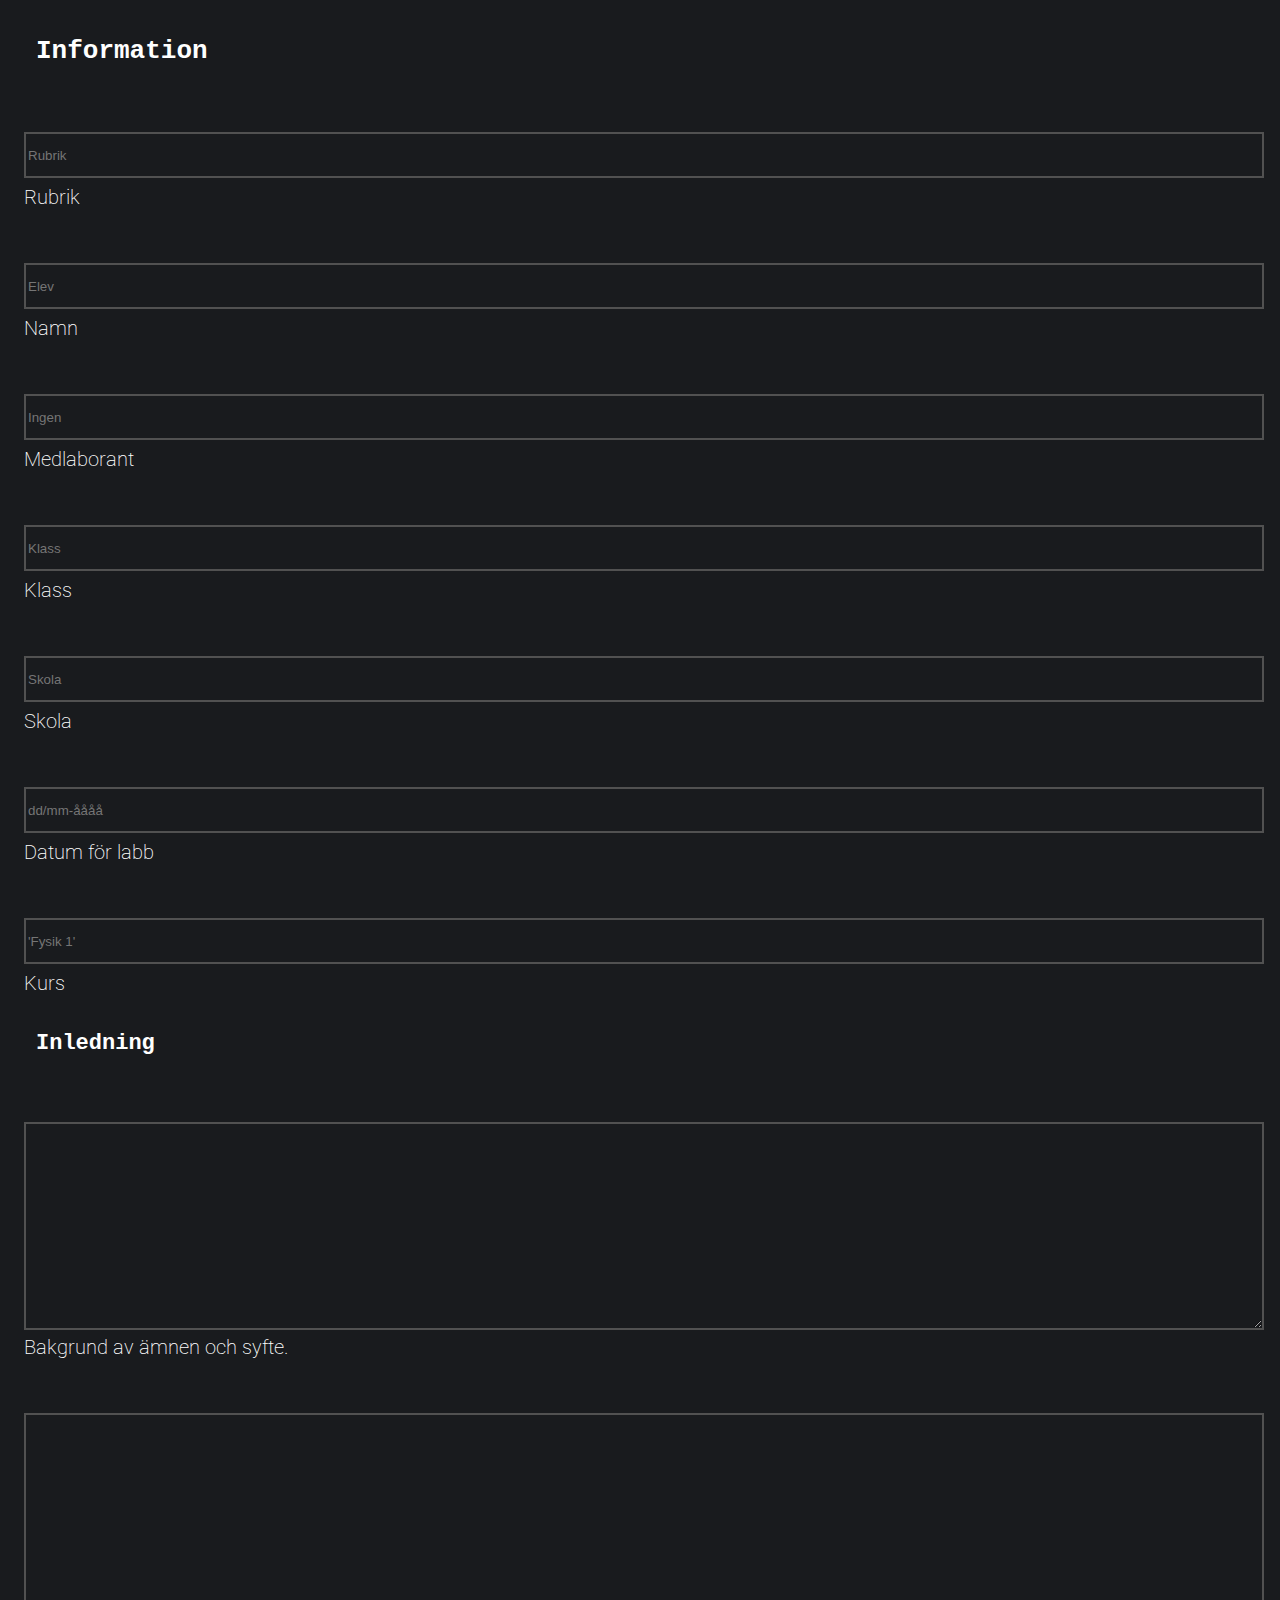
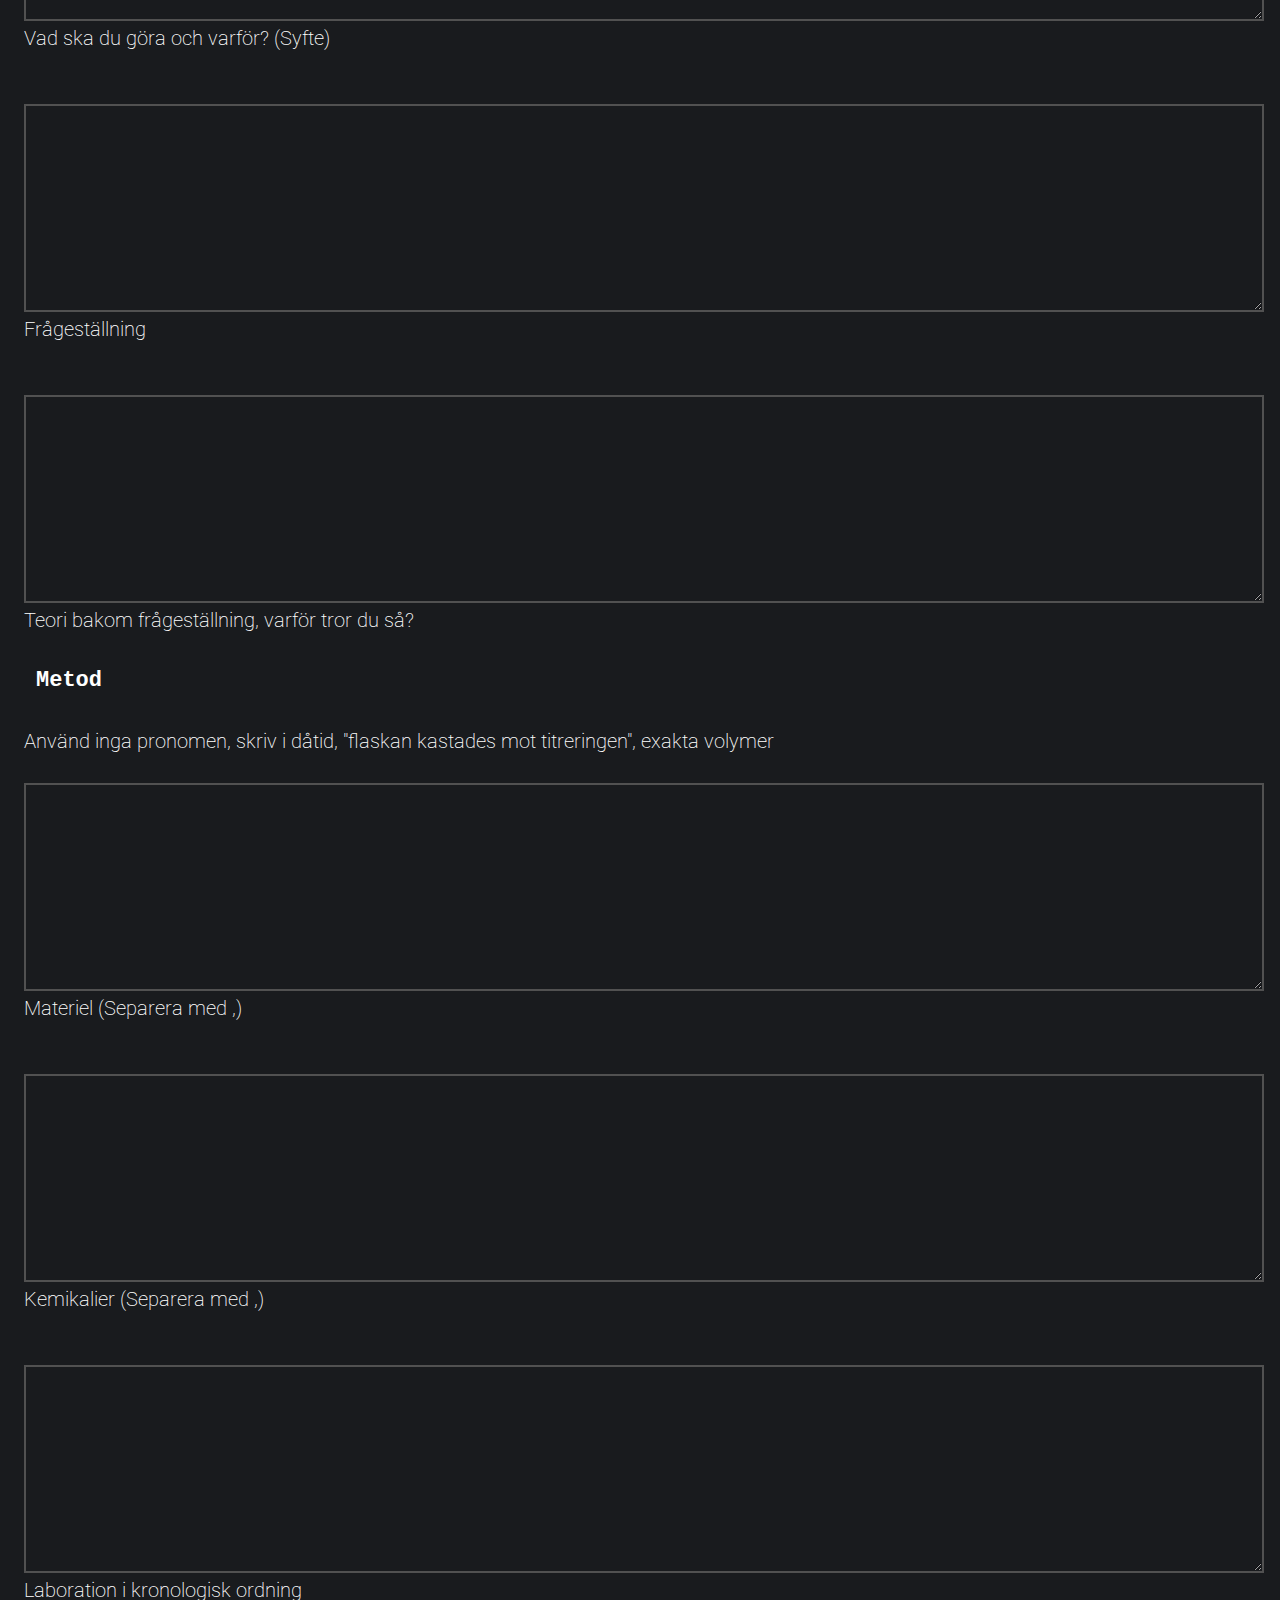
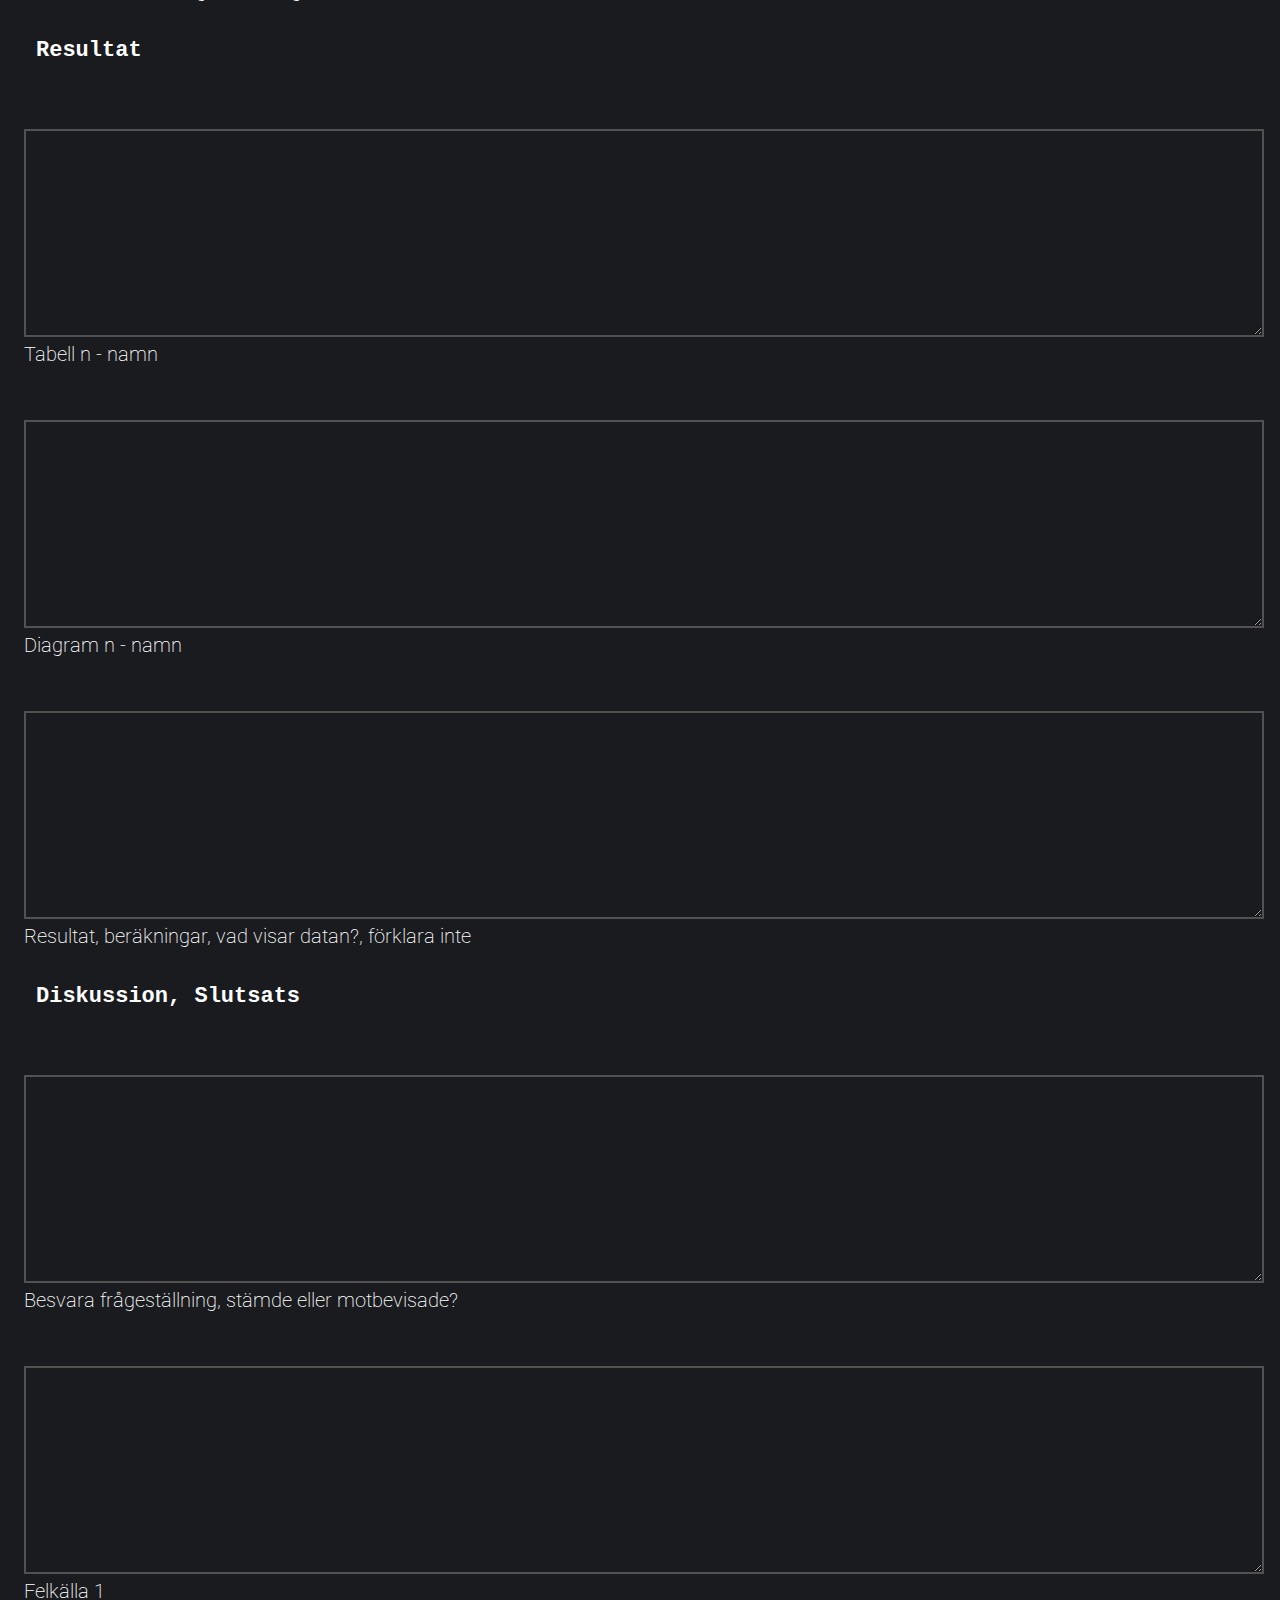
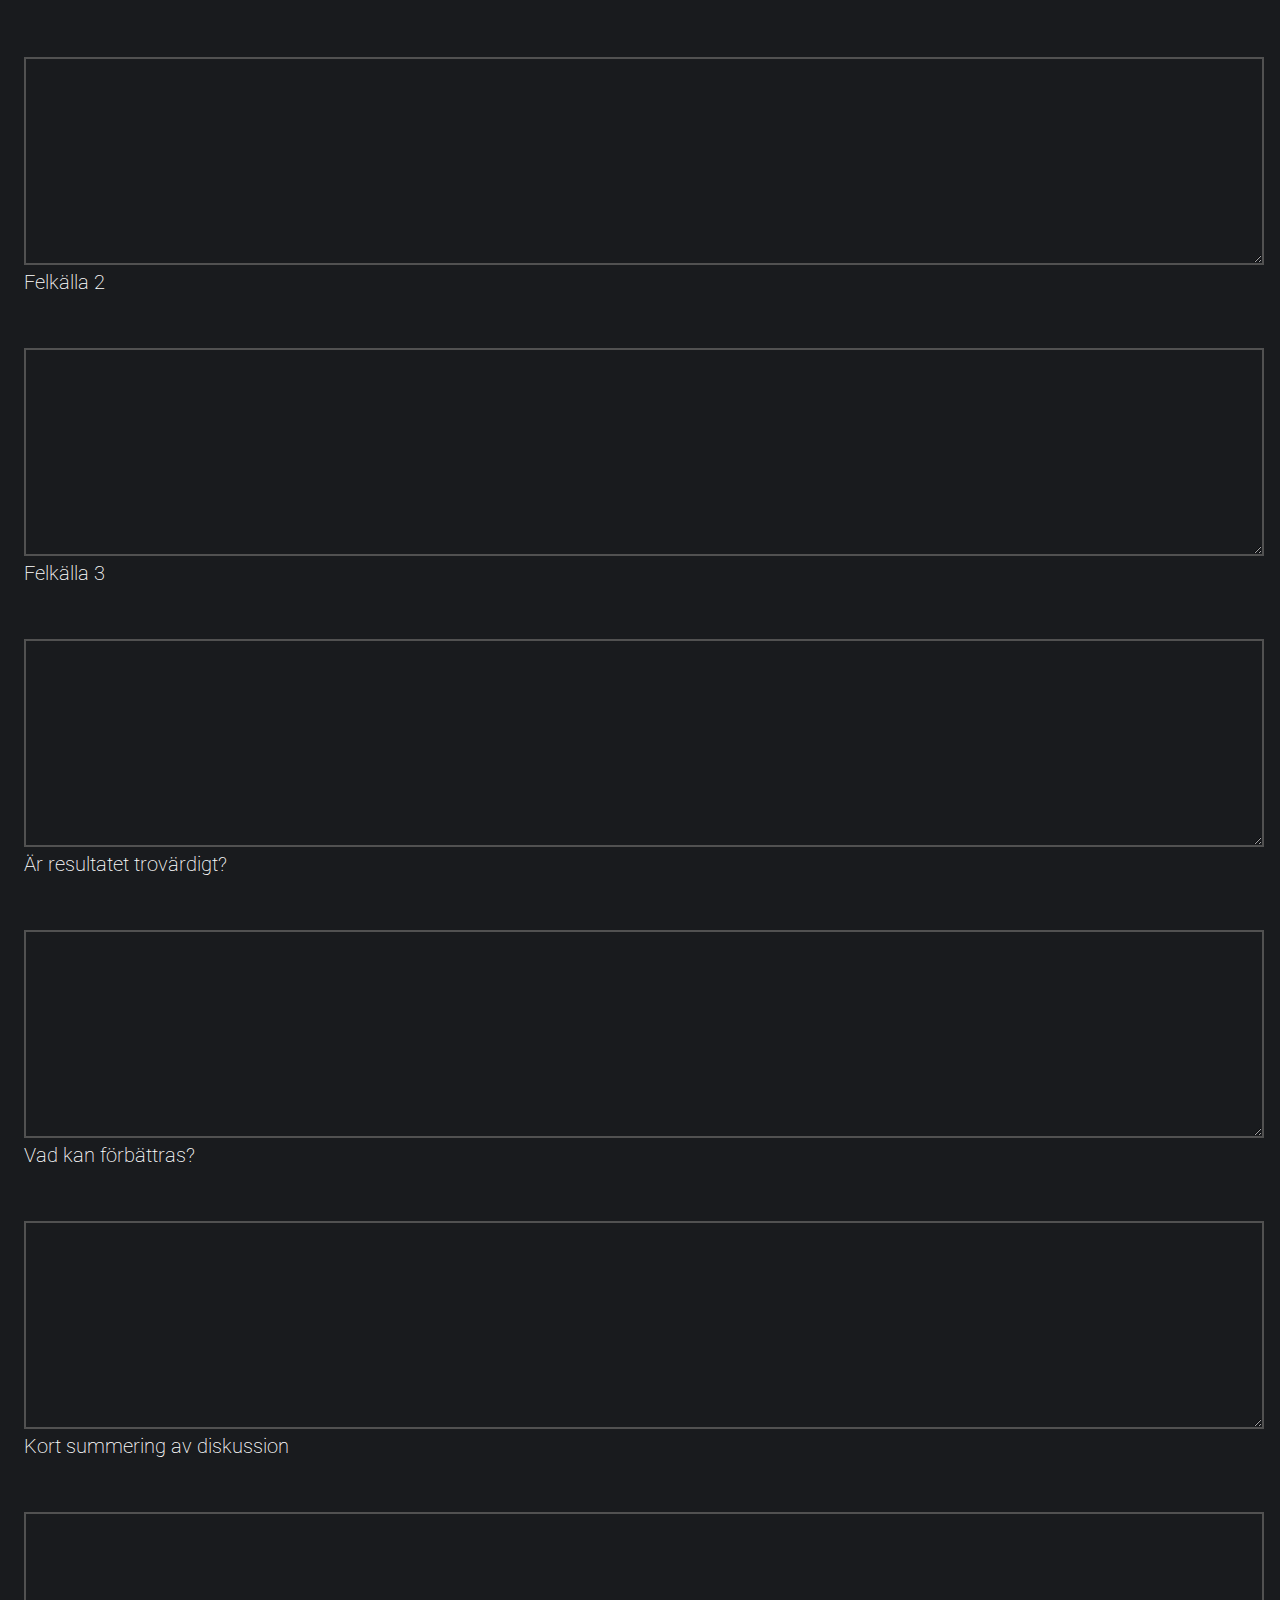
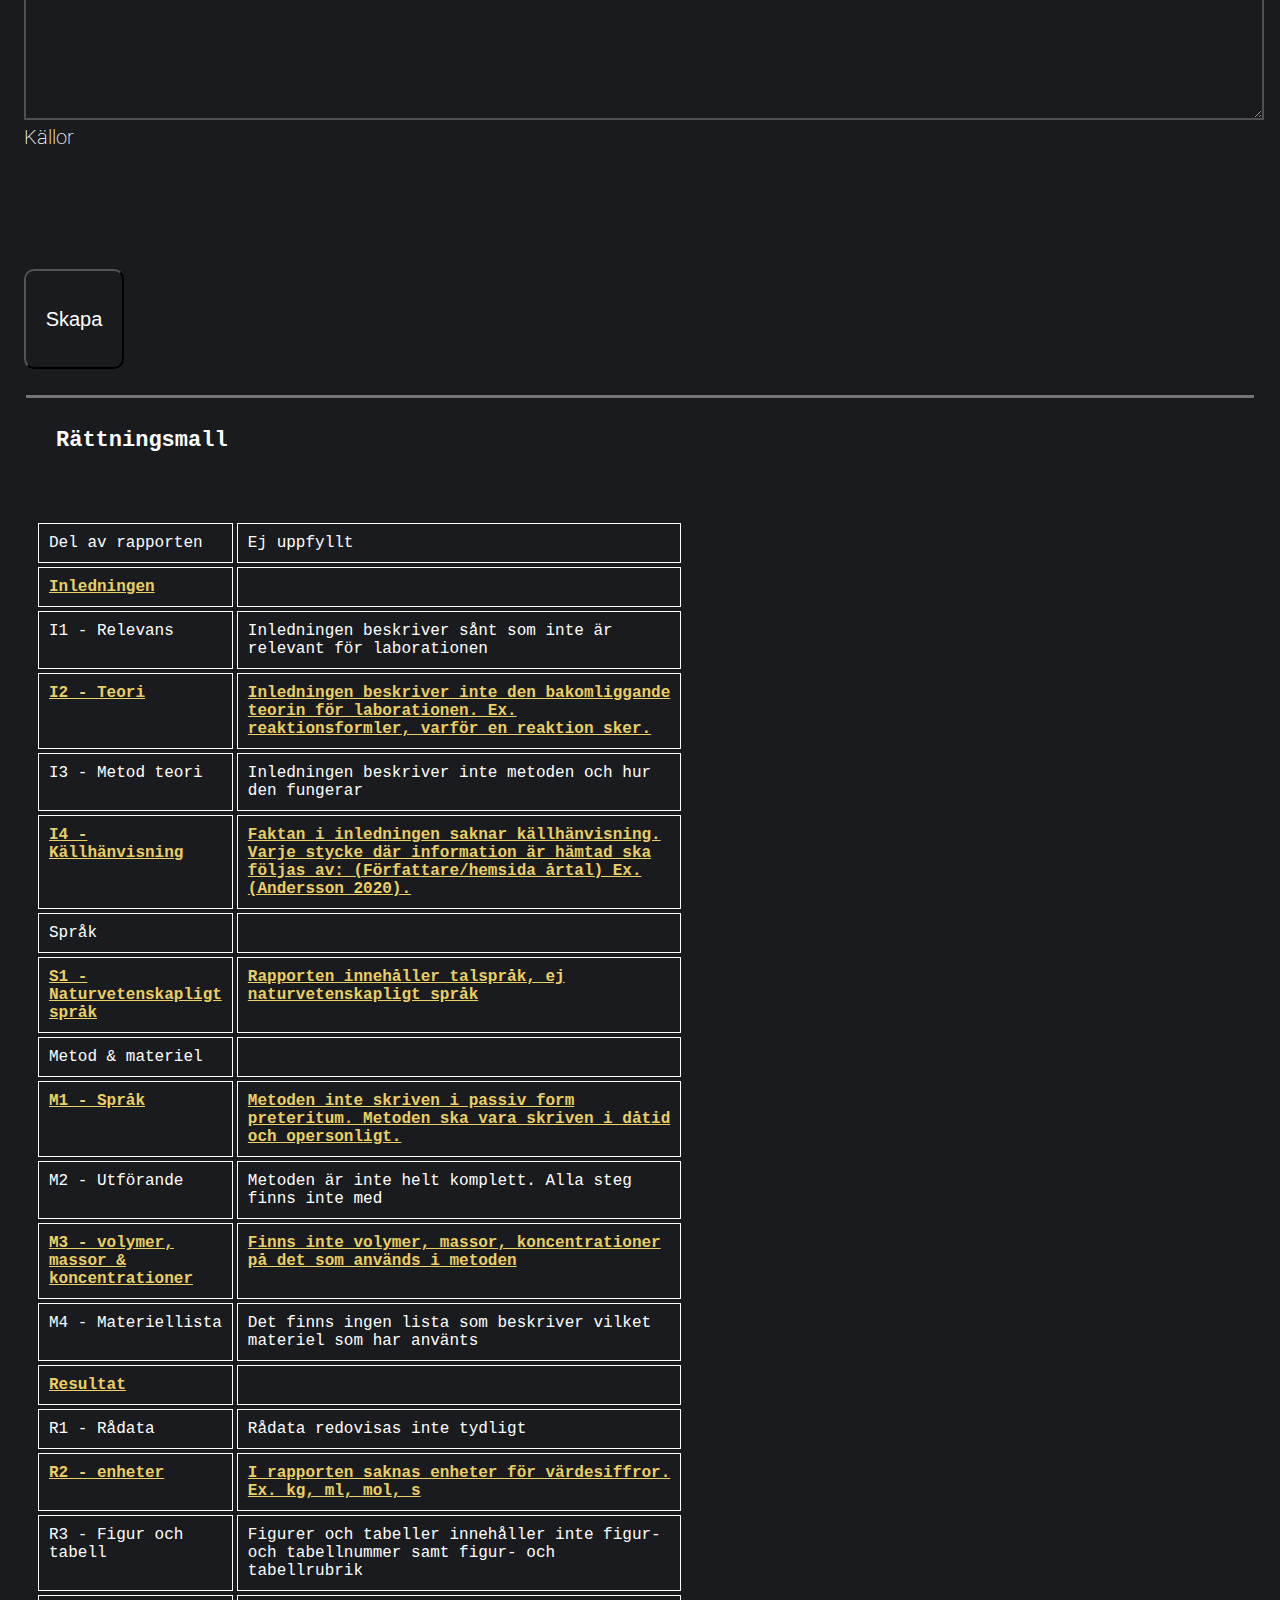
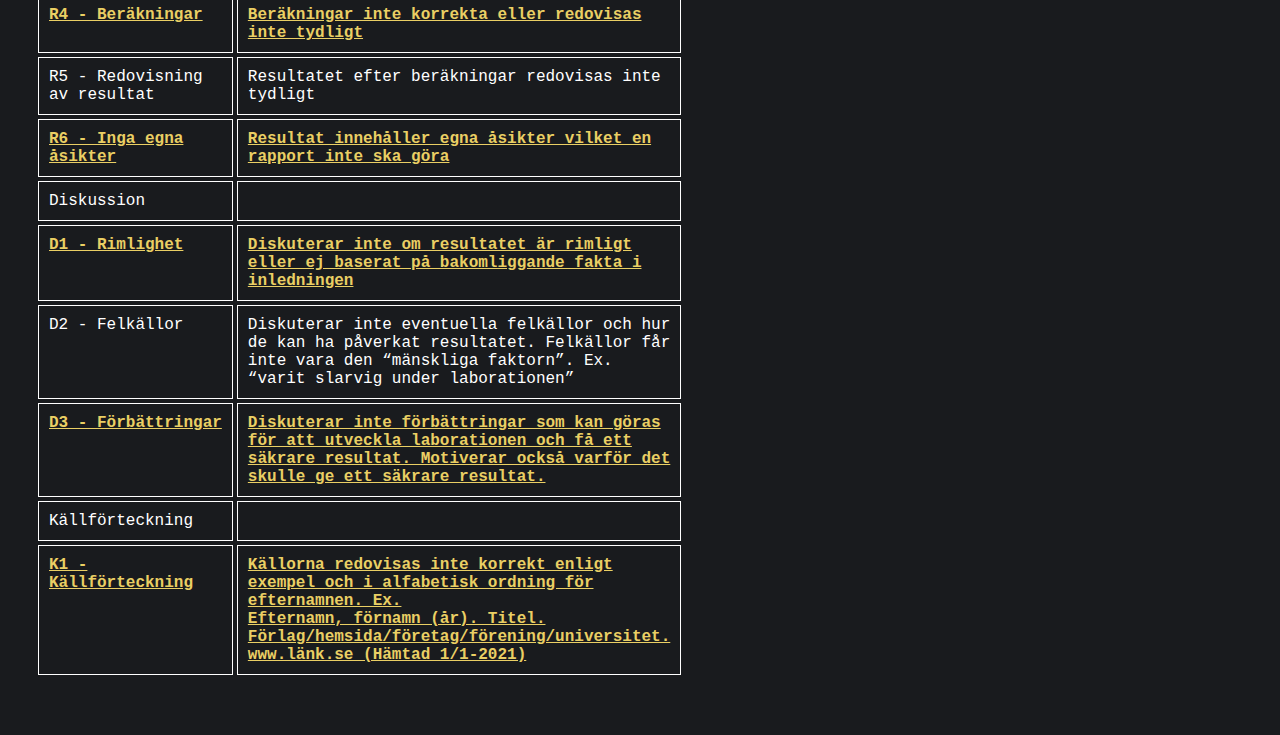
<file: labb.html>
<!DOCTYPE html>
<html lang="en">
<head>
  <meta charset="UTF-8">
  <meta name="description" content="Laborationsrapport">
  <link rel="icon" href="images/ico.ico" type="image/png">
  <meta name="viewport" content="width=device-width, initial-scale=1.0">
  <title>Laborationsrapport</title>
  <link rel="preconnect" href="https://fonts.googleapis.com">
<link rel="preconnect" href="https://fonts.gstatic.com" crossorigin>
<link href="https://fonts.googleapis.com/css2?family=Roboto:wght@300&display=swap" rel="stylesheet">
  <link rel="stylesheet" href="css/labb.css">
    <script src="js/labb.js"></script>
</head>
<body>
  <h1>Information</h1>
  <br>
  <input placeholder="Rubrik">  <br>Rubrik  <br>
    <br>
  <input placeholder="Elev">   <br>Namn  <br>
  <br>
  <input placeholder="Ingen">   <br>Medlaborant <br>
  
  <br>
  <input placeholder="Klass">   <br>Klass  <br>
  <br>
  <input placeholder="Skola">   <br>Skola  <br>
  <br>
  <input placeholder="dd/mm-åååå">   <br>Datum för labb  <br>
  <br>
  <input placeholder="'Fysik 1'">   <br>Kurs  <br>
  <br>
  <h2>Inledning</h2>
  <br>
  <textarea rows="4" cols="50"></textarea>  <br>Bakgrund av ämnen och syfte.  <br>
  <br>
  <textarea rows="4" cols="50"></textarea>  <br>Vad ska du göra och varför? (Syfte)  <br>
  <br>
  <textarea rows="4" cols="50"></textarea>  <br>Frågeställning  <br>
  <br>
  <textarea rows="4" cols="50"></textarea>  <br>Teori bakom frågeställning, varför tror du så?  <br>
  <br>
  <h2>Metod</h2>   <br>Använd inga pronomen, skriv i dåtid, "flaskan kastades mot titreringen", exakta volymer
  <br>
  <textarea rows="4" cols="50"></textarea>  <br>Materiel (Separera med ,)  <br>
  <br>
  <textarea rows="4" cols="50"></textarea>  <br>Kemikalier (Separera med ,)  <br>
  <br>
  <textarea rows="4" cols="50"></textarea> <br>Laboration i kronologisk ordning<br>
    <br>

    <h2>Resultat</h2>
    <br>
    <textarea rows="4" cols="50"></textarea>  <br>Tabell n - namn <br>
    <br>
    <textarea rows="4" cols="50"></textarea>  <br>Diagram n - namn <br>
    <br>
    <textarea rows="4" cols="50"></textarea>  <br>Resultat, beräkningar, vad visar datan?, förklara inte  <br>
    <br>

    <h2>Diskussion, Slutsats</h2>
    <br>
    <textarea rows="4" cols="50"></textarea>  <br>Besvara frågeställning, stämde eller motbevisade?  <br>
    <br>
    <textarea rows="4" cols="50"></textarea> <br> Felkälla 1  <br>
    <br>
    <textarea rows="4" cols="50"></textarea> <br> Felkälla 2  <br>
    <br>
    <textarea rows="4" cols="50"></textarea> <br> Felkälla 3  <br>
    <br>
    <textarea rows="4" cols="50"></textarea>  <br>Är resultatet trovärdigt?  <br>
    <br>
    <textarea rows="4" cols="50"></textarea> <br>Vad kan förbättras?  <br>
    <br>
    <textarea rows="4" cols="50"></textarea> <br>Kort summering av diskussion  <br>
    <br>
    <textarea rows="4" cols="50"></textarea>  <br>Källor  <br>
    <br>
    
    
    <br>
    <br>
    <br>
    <br>
    <button onclick="a()">Skapa</button>


<br><br>
    <h2 class="roof">Rättningsmall</h2>
    <br>
    <div class="cont_mall">
  
  
     <span>Del av rapporten</span>
  <span>Ej uppfyllt</span>
  <span>Inledningen</span><span></span>
  <span>I1 - Relevans</span>
  <span>Inledningen beskriver sånt som inte är relevant för laborationen</span>
  <span>I2 - Teori</span>
  <span>Inledningen beskriver inte den bakomliggande teorin för laborationen. Ex. reaktionsformler, varför en reaktion sker.</span> 
  <span>I3 - Metod teori</span>
  <span>Inledningen beskriver inte metoden och hur den fungerar</span>
  <span>I4 - Källhänvisning</span>
  <span>Faktan i inledningen saknar källhänvisning. Varje stycke där information är hämtad ska följas av:
  (Författare/hemsida årtal) Ex. (Andersson 2020).</span> 
  
  <span>Språk</span><span></span>
  <span>S1 - Naturvetenskapligt språk</span>
  <span>Rapporten innehåller talspråk, ej naturvetenskapligt språk</span> 
  
  <span>Metod & materiel</span><span></span>
  <span>M1 - Språk</span>
  <span>Metoden inte skriven i passiv form preteritum. Metoden ska vara skriven i dåtid och opersonligt. </span>
  <span>M2 - Utförande</span>
  <span>Metoden är inte helt komplett. Alla steg finns inte med</span>
  <span>M3 - volymer, massor & koncentrationer</span>
  <span>Finns inte volymer, massor, koncentrationer på det som används i metoden</span>
  <span>M4 - Materiellista</span>
  <span>Det finns ingen lista som beskriver vilket materiel som har använts
  
  </span><span>Resultat</span><span></span>
  <span>R1 - Rådata
  </span><span>Rådata redovisas inte tydligt
  </span><span>R2 - enheter
  </span><span>I rapporten saknas enheter för värdesiffror. Ex. kg, ml, mol, s
  </span><span>R3 - Figur och tabell
  
    </span><span>Figurer och tabeller innehåller inte figur- och tabellnummer samt figur- och tabellrubrik
    </span><span>R4 - Beräkningar 
    </span><span>Beräkningar inte korrekta eller redovisas inte tydligt
    </span><span>R5 - Redovisning av resultat
    </span><span>Resultatet efter beräkningar redovisas inte tydligt
    </span><span>R6 - Inga egna åsikter
    </span><span>Resultat innehåller egna åsikter vilket en rapport inte ska göra
  
  
  </span><span>Diskussion</span><span>
    </span><span>D1 - Rimlighet
    </span><span>Diskuterar inte om resultatet är rimligt eller ej baserat på bakomliggande fakta i inledningen
    </span><span>D2 - Felkällor 
    </span><span>Diskuterar inte eventuella felkällor och hur de kan ha påverkat resultatet. Felkällor får inte vara den “mänskliga faktorn”. Ex. “varit slarvig under laborationen”
    </span><span>D3 - Förbättringar 
    </span><span>Diskuterar inte förbättringar som kan göras för att utveckla laborationen och få ett säkrare resultat. Motiverar också varför det skulle ge ett säkrare resultat. 
    </span><span>Källförteckning</span><span>
    </span><span>K1 - Källförteckning</span>
  <span>Källorna redovisas inte korrekt enligt exempel och i alfabetisk ordning för efternamnen. 
  Ex.<br>
  Efternamn, förnamn (år). Titel. <br>
  Förlag/hemsida/företag/förening/universitet. 
  <br>
  www.länk.se (Hämtad 1/1-2021)
  
  </span>
  
  
  
    </div>
      <br>
</body>
</html>
</file>
<file: css/labb.css>
/*css reset*/
html, body, div, span, applet, object, iframe, h1, h2, h3, h4, h5, h6, p, blockquote, pre, 
a, abbr, acronym, address, big, cite, code, del, dfn, em, font, img, ins, kbd, q, s, samp,
small, strike, strong, sub, sup, tt, var, b, u, i, center, dl, dt, dd, ol, ul, li,
fieldset, form, label, legend, table, caption, tbody, tfoot, thead, tr, th, td, article,
aside, canvas, details, embed, figure, figcaption, footer, header, hgroup, menu, nav,
output, ruby, section, summary, time, mark, audio, video {
    margin: 2px;
    padding: 10px;
    border: 0;
    font-size: 100%;
    font-family: inherit;
    vertical-align: baseline;
    font-family: 'Source Code Pro', monospace;
}
*::-webkit-scrollbar {
    display: none; /* Chrome, Safari, Opera*/
    -ms-overflow-style: none;  /* IE and Edge */
    scrollbar-width: none;  /* Firefox */
}
body {
    background-color: #191b1e;
    color: white;
    font-size: 20px;
    font-family: 'Roboto', sans-serif;
    text-decoration: none;
    font-variant: normal;
    font-weight: 200;
}

input {
    width: 100%;
    height: 40px;
    margin-top: 30px;
    border:2px solid rgb(81, 81, 81);
    background-color: #191b1e;
    color: white;
    margin-bottom: 7px;
}

textarea {
    width: 100%;
    margin-top: 30px;
    border:2px solid rgb(81, 81, 81);
    background-color: #191b1e;
    color: white;
    height: 200px;
}

h1 {
    font-size: 26px;
}

h2 {
    font-size: 22px;
}

h3 {
    font-size: 12px;
}

button {
    background-color: #191b1e;
    width: 100px;
    height: 100px;
    border-radius: 10px;
    font-size: 20px;
    color: white;
}

.first_page {
    page-break-after: always;
}

.cont_mall {
    width: 20%;
    height: 1680px;
    display: grid;
    font-size: 16px;
    grid-template-columns: 1fr 1fr;
    grid-gap: 0px;
    grid-template-rows: 1fr 1fr 1fr 1fr 1fr 1fr 1fr 1fr 1fr 1fr 1fr 1fr 1fr 1fr 1fr 1fr 1fr 1fr 1fr 1fr 1fr 1fr 1fr 1fr 1fr 1fr;
}

.cont_mall * {
    border: 1px solid white;
}

.roof {
    border-top: 3px solid rgb(117, 117, 117);
    padding: 30px;
}

.cont_mall *:nth-child(4n), .cont_mall *:nth-child(4n-1) {
    color: #eacf64;
    font-weight:900;
    text-decoration: underline;
}
</file>
